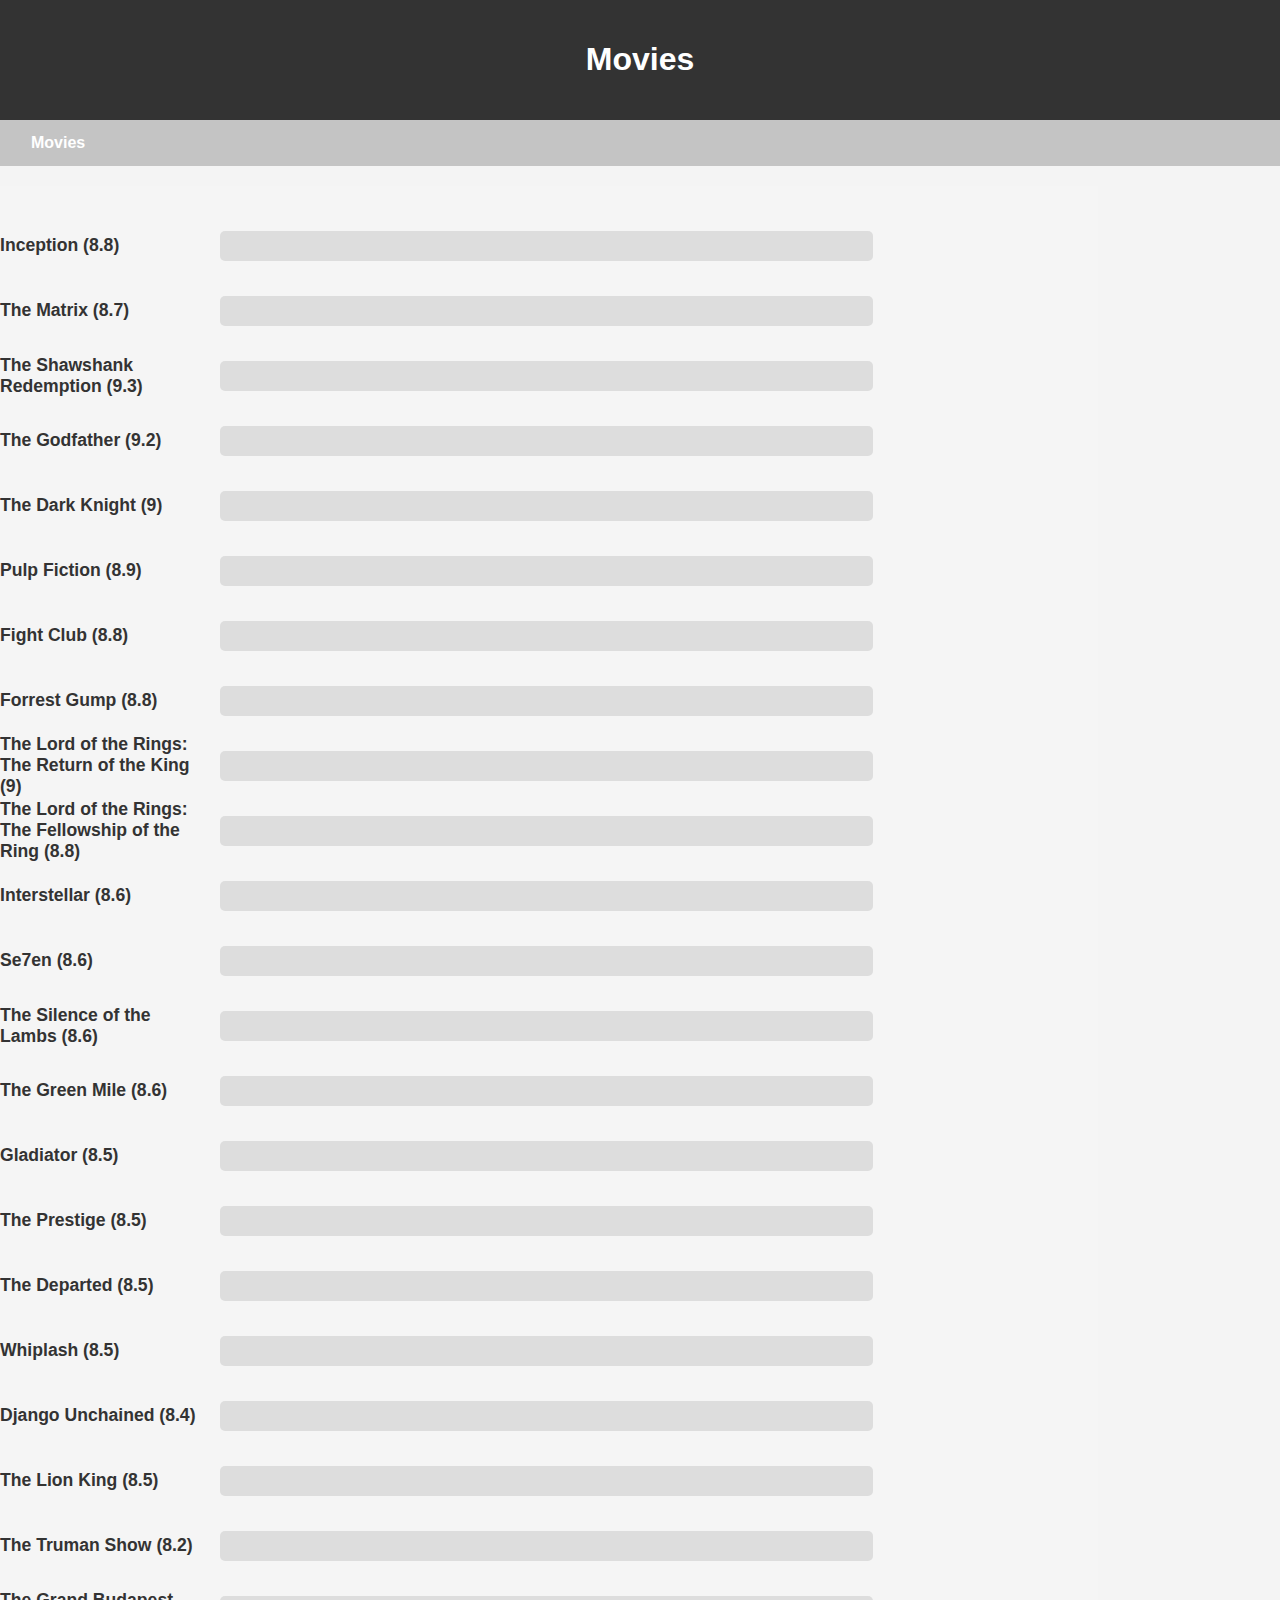
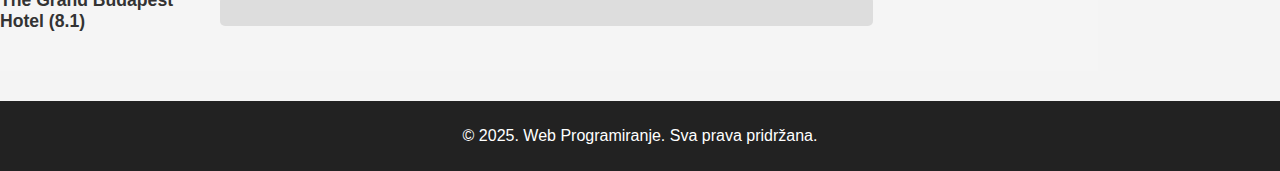
<file: grafikon.html>
<!DOCTYPE html>
<html lang="hr">
<head>
  <meta charset="UTF-8">
  <meta name="viewport" content="width=device-width, initial-scale=1.0">
  <meta name="description" content="movies ranking">
  <meta name="keywords" content="movies">
  <link rel="stylesheet" href="grafikon_style.css">
  <title>Movies Rating</title>
</head>
<body>
  <header>
    <h1>Movies</h1>
  </header>
  <nav>
    <ul class="nav-menu">
        <li><a href="index.html">Movies</a></li>
    </ul>
</nav>

  <dl id="movie-list">
    
  </dl>

  <footer>
    <p>&copy; 2025. Web Programiranje. Sva prava pridržana.</p>
  </footer>

  <script>
document.addEventListener('DOMContentLoaded', function () {
    
    function loadCSV() {
        fetch('movies.csv')
            .then(response => response.text())
            .then(data => {
                const movies = parseCSV(data);
                displayMovies(movies);
            })
            .catch(error => {
                console.error('Error loading CSV:', error);
            });
    }

    
    function parseCSV(csv) {
        const rows = csv.split('\n');
        const movies = [];
        rows.forEach(row => {
            
            if (row.trim() === '') return;

            const columns = row.split(',');

            
            if (columns.length === 6) {
                const movie = {
                    title: columns[0].trim(),
                    year: columns[1].trim(),
                    genre: columns[2].trim(),
                    duration: columns[3].trim(),
                    rating: parseFloat(columns[4].trim()),  
                    directors: columns[5].trim()
                };

                
                if (!isNaN(movie.rating)) {
                    movies.push(movie);
                } else {
                    console.warn(`Invalid rating for movie: ${movie.title}`);
                }
            } else {
                console.warn('Skipping invalid row: ', row);
            }
        });
        return movies;
    }

    
    function displayMovies(movies) {
        const movieList = document.getElementById('movie-list');
        movieList.innerHTML = ''; 

        movies.forEach(movie => {
            const movieItem = document.createElement('dd');
            movieItem.classList.add('percentage');

            const text = document.createElement('span');
            text.classList.add('text');
            text.textContent = `${movie.title} (${movie.rating})`;

            const barContainer = document.createElement('div');
            barContainer.classList.add('percentage-bar-container');

            const bar = document.createElement('div');
            bar.classList.add('percentage-bar');
            bar.style.setProperty('--width', `${(movie.rating / 10) * 100}%`); 

            barContainer.appendChild(bar);
            movieItem.appendChild(text);
            movieItem.appendChild(barContainer);
            movieList.appendChild(movieItem);
        });
    }

    loadCSV();
});



  </script>
</body>
</html>
</file>
<file: grafikon_style.css>
body {
  font-family: Arial, sans-serif;
  margin: 0;
  padding: 0;
  background-color: #f4f4f4;
  text-align: center;
}

header {
  background-color: #333;
  color: white;
  padding: 20px;
}

dl {
  width: 85%;
  background: #f5f5f5;
  padding: 10px;
  list-style-type: none;
  margin: 0;
  padding-left: 0;
  margin-top: 20px;
}

.percentage {
  display: flex;
  align-items: center;
  margin: 35px 0;
  height: 30px;
  color: #333;
}

.percentage .text {
  padding-right: 10px;
  font-weight: 600;
  text-align: left;
  width: 200px; 
  color: #333;
  font-size: 1.1em;
}


.percentage-bar-container {
  position: relative;
  width: 60%; 
  background-color: #ddd;
  height: 100%;
  border-radius: 5px;
  margin-left: 10px;
}

.percentage-bar {
  background-color: #4caf50;
  height: 100%;
  width: 0%; 
  border-radius: 5px;
  animation: growBar 2s ease-out forwards;
}

@keyframes growBar {
from {
  width: 0%;
}
to {
  width: var(--width); 
}
}

footer {
  margin-top: 30px;
  padding: 10px;
  background: #222;
  color: white;
}

.nav-menu {
  display: flex;
  justify-content: flex-start; 
  list-style: none;
  padding: 0;
  margin: 0;
}

.nav-menu li {
  margin: 0 15px;
}

.nav-menu a {
  text-decoration: none;
  color: white;
  font-weight: bold;
  display: block; 
}

ul {
  list-style-type: none;
  margin: 0;
  padding: 0;
  overflow: hidden;
  background-color: #c4c4c4;
}

li {
  float: left;
}

li a, .dropbtn {
  display: inline-block;
  color: white;
  text-align: center;
  padding: 14px 16px;
  text-decoration: none;
}

li a:hover, .dropdown:hover .dropbtn {
  background-color: red;
}

li.dropdown {
  display: inline-block;
}

.dropdown-content {
  display: none;
  position: absolute;
  background-color: #f9f9f9;
  min-width: 160px;
  box-shadow: 0px 8px 16px 0px rgba(0,0,0,0.2);
  z-index: 1;
}

.dropdown-content a {
  color: black;
  padding: 12px 16px;
  text-decoration: none;
  display: block;
  text-align: left;
}

.dropdown-content a:hover {
  background-color: #f1f1f1;
}

.dropdown:hover .dropdown-content {
  display: block;
}

/* Media Query for Responsive Navigation */
@media (max-width: 768px) {
  .nav-menu {
      flex-direction: column;
      text-align: left; /* Align the items to the left on smaller screens */
  }
}
</file>
